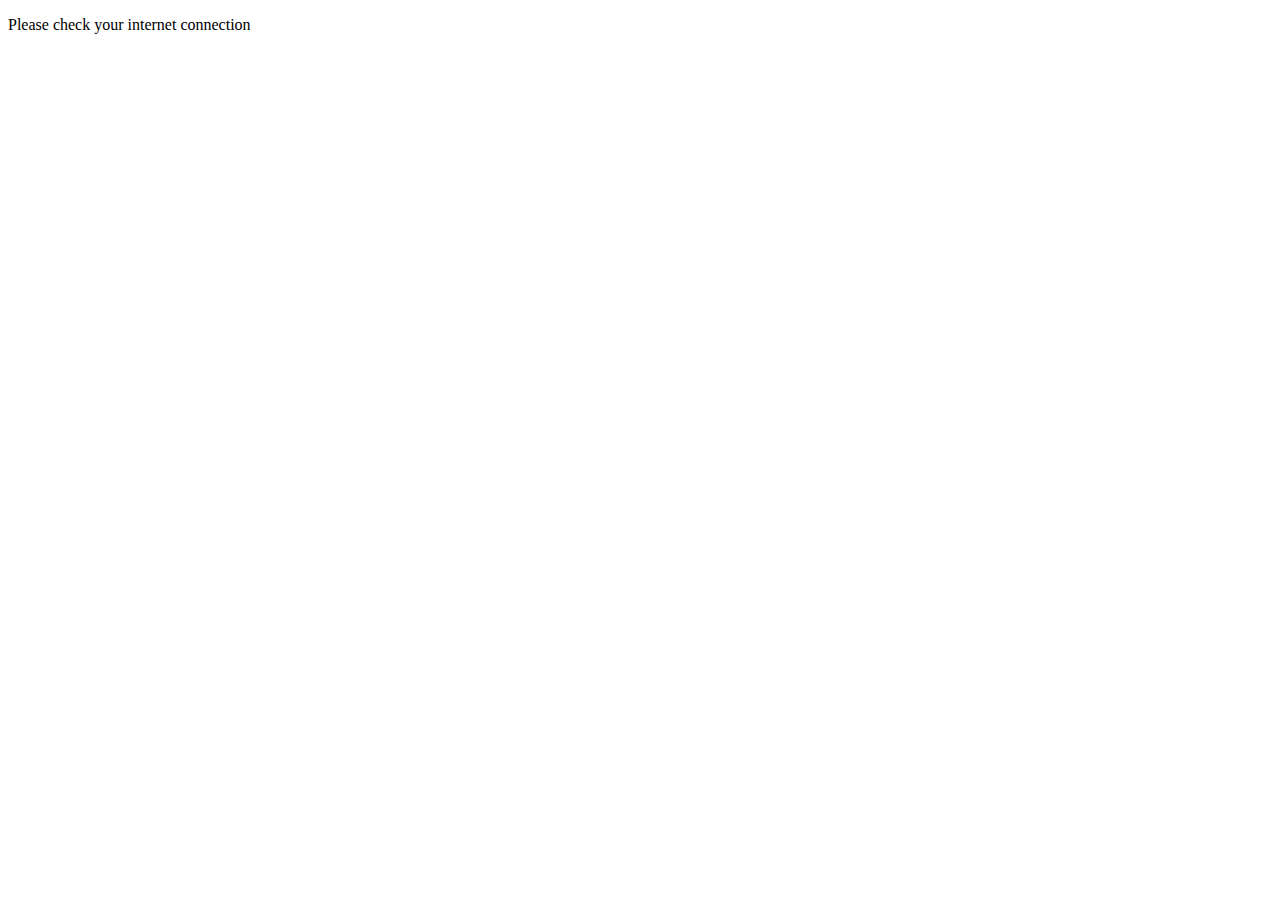
<file: offline.html>
<!DOCTYPE html>
<html lang="en">
  <head>
    <meta charset="UTF-8" />
    <meta http-equiv="X-UA-Compatible" content="IE=edge" />
    <meta name="viewport" content="width=device-width, initial-scale=1.0" />
    <title>No Internet Connection</title>
  </head>
  <body>
    <p>Please check your internet connection</p>
  </body>
</html>
</file>
